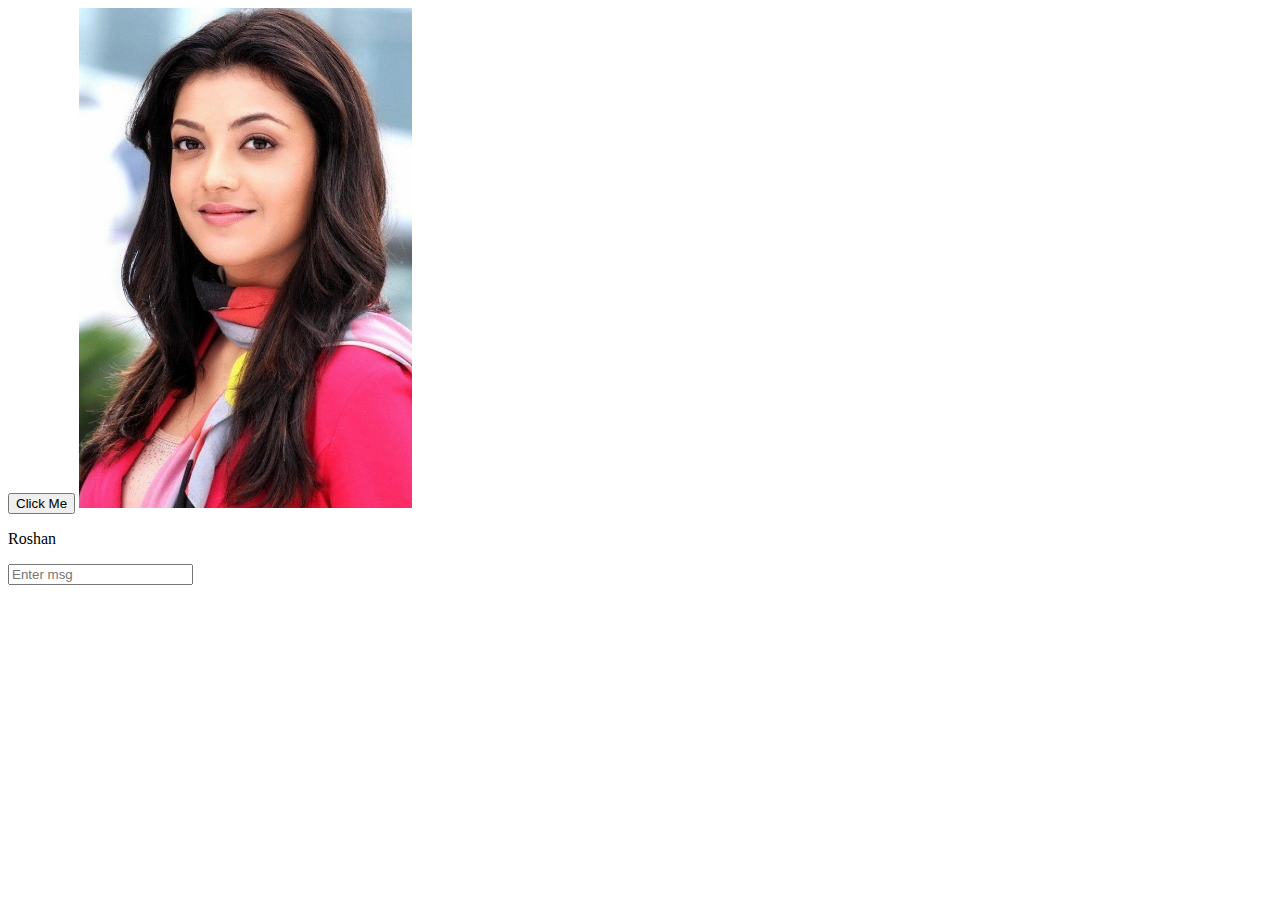
<file: Day-10 DOM2/index.html>
<!DOCTYPE html>
<html lang="en">

<head>
    <meta charset="UTF-8">
    <meta name="viewport" content="width=device-width, initial-scale=1.0">
    <title>Document</title>
    <style>#x{
        /* visibility: hidden; */
        display: none;
    }
    </style>
</head>

<body>
     <h1 id="x">Hello</h1>
     <button onclick="change()">Click Me</button>
     <img src="./Actress3.jpg" alt="" id="image" height="500vh">
     <p id="para">Roshan</p>
     <input type="text" id="na" placeholder="Enter msg">

    <script src="./script.js"></script>
</body>

</html>
</file>
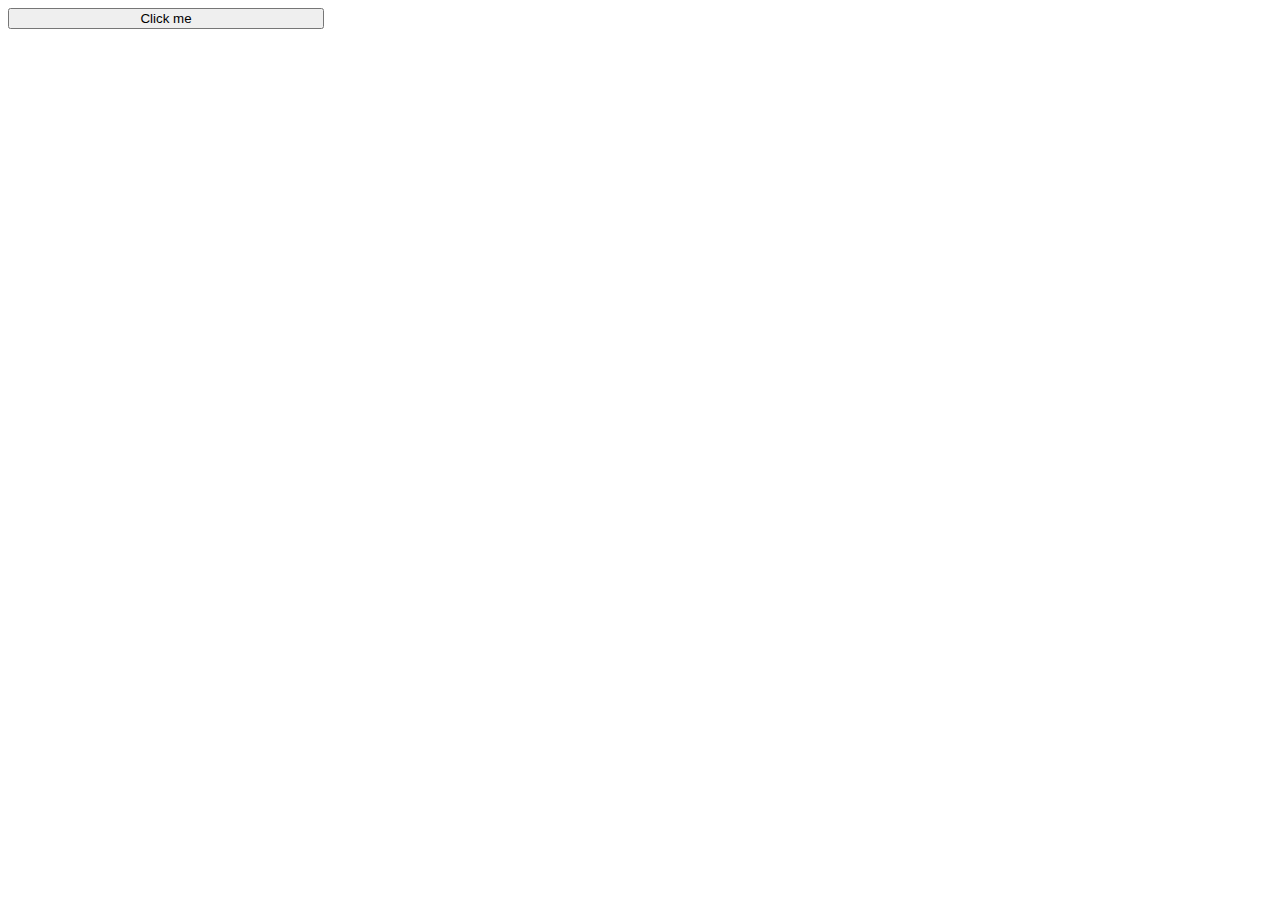
<file: Day-11 DOM Creation/index.html>
<!DOCTYPE html>
<html lang="en">
<head>
    <meta charset="UTF-8">
    <meta name="viewport" content="width=device-width, initial-scale=1.0">
    <title>Document</title>
    <link rel="stylesheet" href="style.css">
</head>
<body>
    <button onclick="fun()">Click me</button>
    <script src="./script.js"></script>
</body>
</html>
</file>
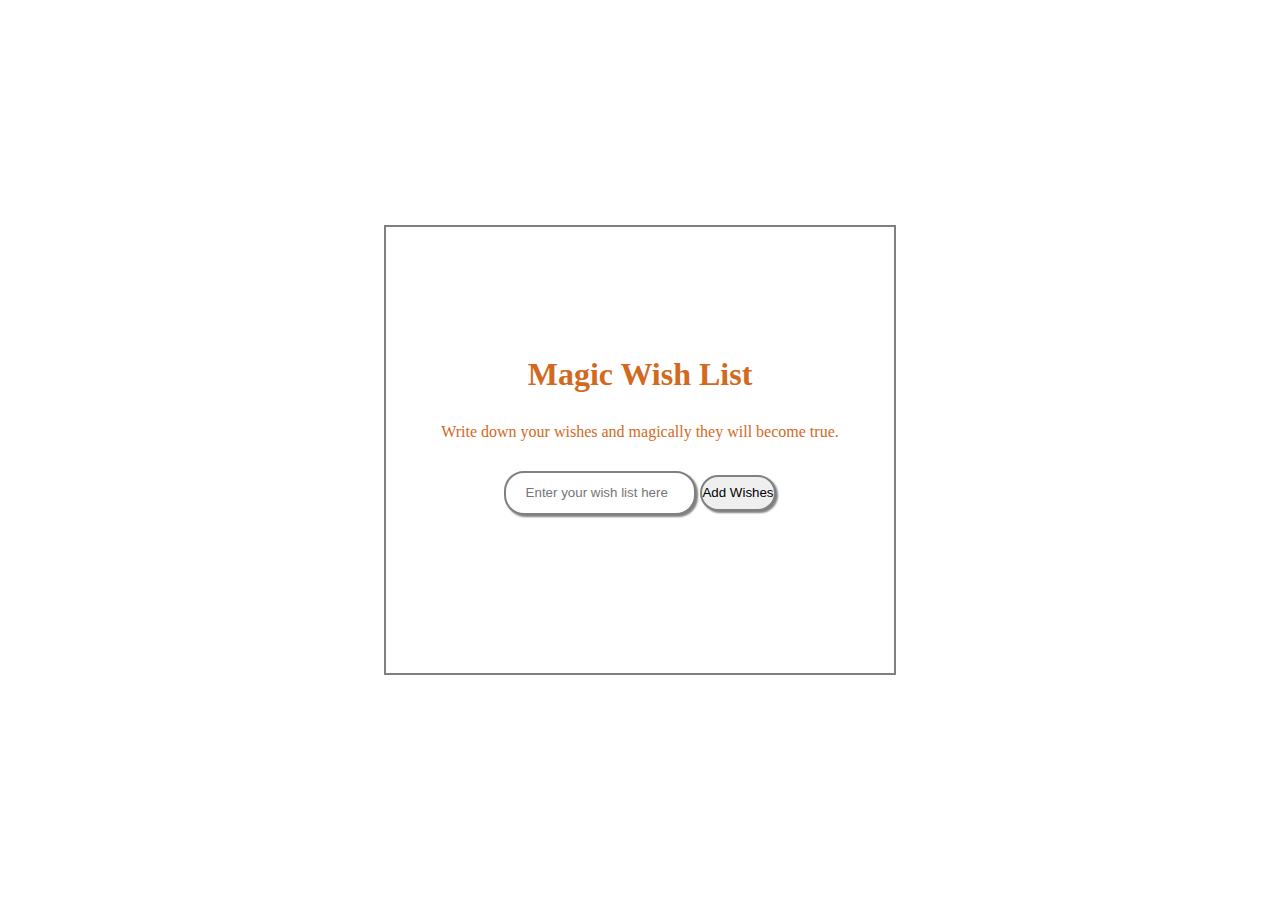
<file: Day-12/index.html>
<!DOCTYPE html>
<html lang="en">

<head>
    <meta charset="UTF-8">
    <meta name="viewport" content="width=device-width, initial-scale=1.0">
    <title>Magic Wish List</title>
    <link rel="stylesheet" href="style.css">
</head>

<body>
    <div class="header">
        <h1>Magic Wish List</h1>
        <p>Write down your wishes and magically they will become true.</p>
        <div id="input">
            <input type="text" placeholder="Enter your wish list here" id="taskInput">
            <button onclick="addTask()">Add Wishes</button>
        </div>
        <div id="main">
        </div>
    </div>
    <script src="./script.js"></script>
</body>

</html>
</file>
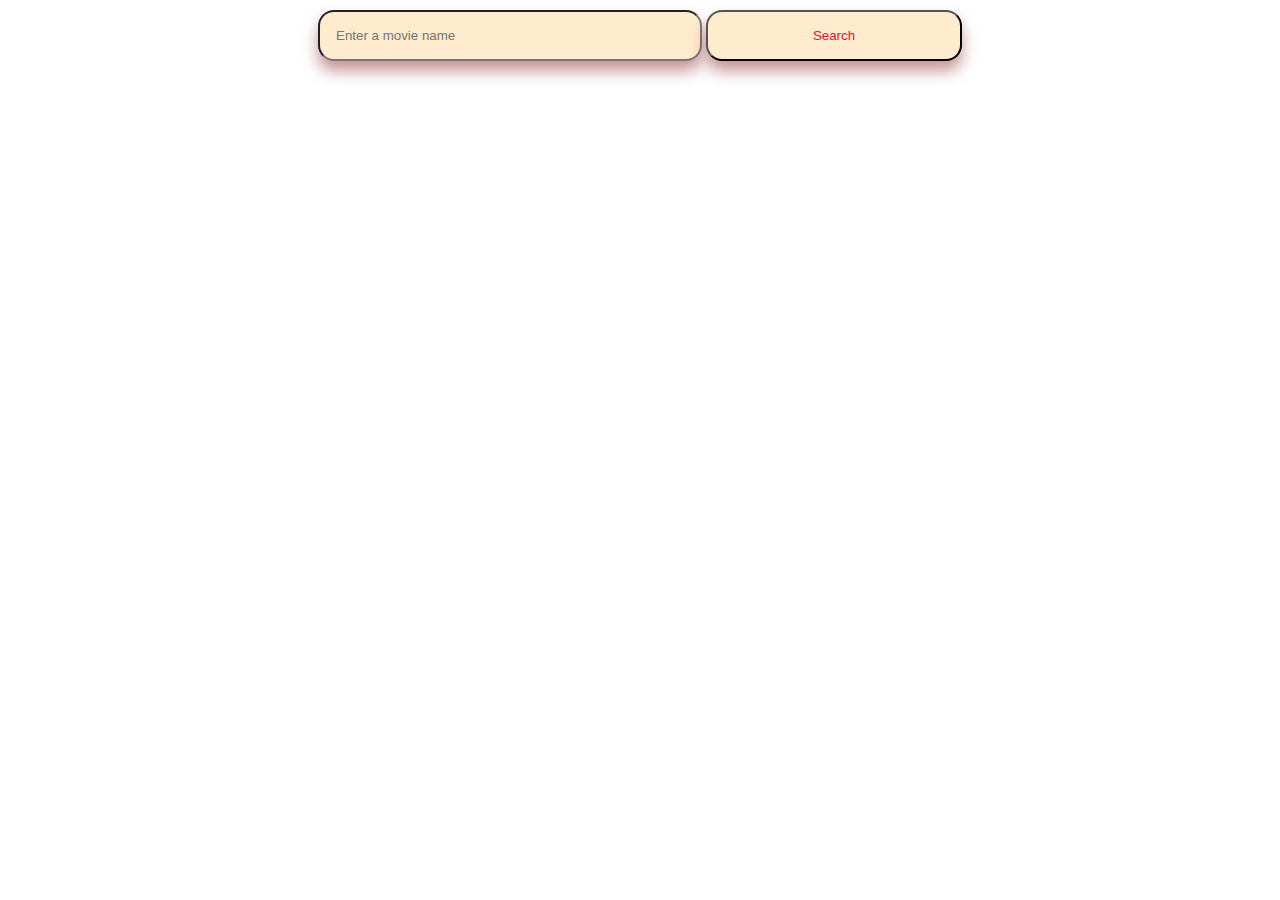
<file: Day-16 MovieSearch Project using fetch/index.html>
<!DOCTYPE html>
<html lang="en">

<head>
    <meta charset="UTF-8">
    <meta name="viewport" content="width=device-width, initial-scale=1.0">
    <title>Movie Search Project</title>
    <link rel="stylesheet" href="style.css">
</head>

<body>
    <div class="inputdiv">
        <input type="text" id="movieName" placeholder="Enter a movie name">
        <button id="btn">Search</button>
    </div>
    <div id="container">
        
    </div>
    <script src="./script.js"></script>
</body>

</html>
</file>
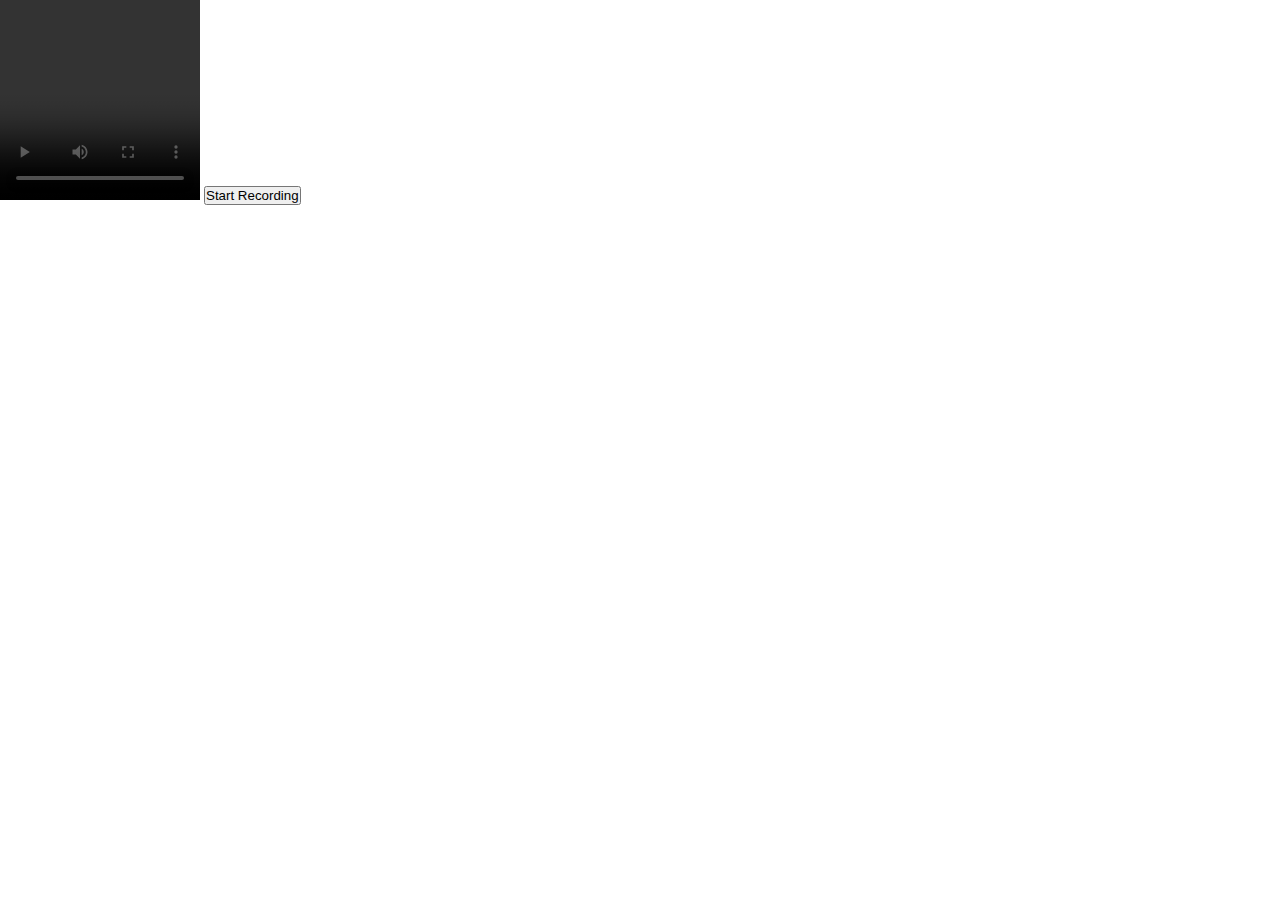
<file: Day-20 BOM/index.html>
<!DOCTYPE html>
<html lang="en">
<head>
    <meta charset="UTF-8">
    <meta name="viewport" content="width=device-width, initial-scale=1.0">
    <title>Document</title>
    <link rel="stylesheet" href="style.css">
</head>
<body>
    <video id="vd" height="200px" width="200px" controls autoplay></video>
    <button id="btn">Start Recording</button>
    <script src="./script.js"></script>
</body>
</html>
</file>
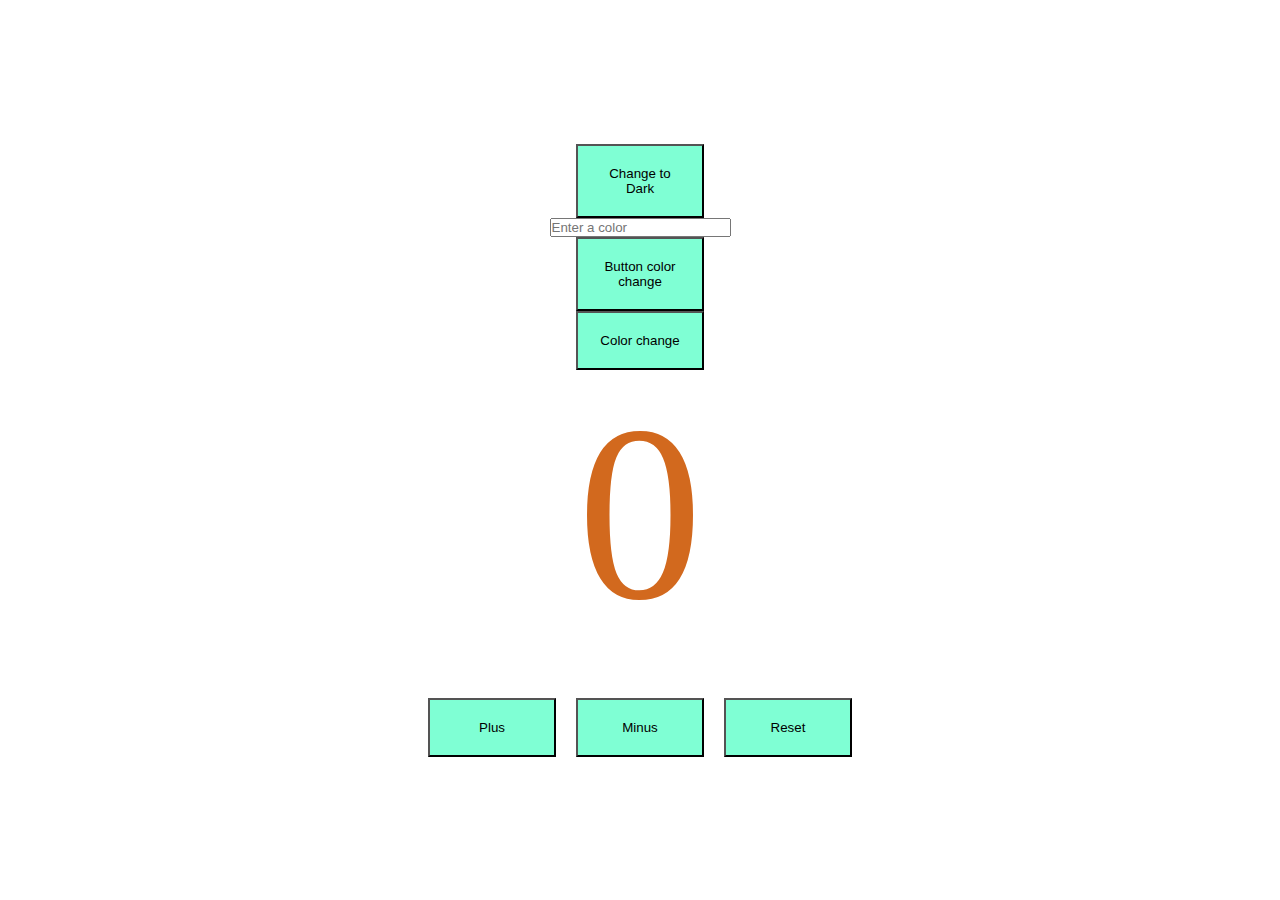
<file: Day-9 DOM/index.html>
<!DOCTYPE html>
<html lang="en">

<head>
    <meta charset="UTF-8">
    <meta name="viewport" content="width=device-width, initial-scale=1.0">
    <title>Document</title>
    <link rel="stylesheet" href="style.css">
</head>

<body>
    <!-- <h1 id="heading">kitty</h1>
     <h1 class="h">hiiiiiiii</h1>
     <p class="h">hello</p> -->
     <button id="changeMode" onclick="changeMode()">Change to Dark</button>
     <input type="text" id="inp" placeholder="Enter a color">
     <button onclick="inputChange()">Button color change</button>
     <button onclick="change()" id="change">Color change</button>
         <div class="para">
     <p id="count">0</p>
   </div>
    <div class="outerbutton">
        <button onclick="incr()" class="btn">Plus</button>
        <button onclick="decr()" class="btn">Minus</button>
        <button onclick="reset()" class="btn">Reset</button>
    </div>
    <script src="./script.js"></script>
</body>

</html>
</file>
<file: Day-11 DOM Creation/style.css>
body{
    display: grid;
    grid-template-columns: repeat(4,1fr);
}
</file>
<file: Day-12/style.css>
*{
  margin: 0;
  padding: 0;
  box-sizing: border-box;
}
body{
    height: 100vh;
    max-width: 1280px;
    margin: auto;
    display: flex;
    flex-direction: column;
    justify-content: center;
    align-items: center;
    color: chocolate;
}
#taskInput{
    width: 15vw;
    height: 4vh;
    padding: 20px;
    border-radius: 20px ;
    border: none;
    border: 2px solid grey;
    box-shadow: 2px 2px 2px grey;
}
button{
    height: 4vh;
    width: 6vw;
    border-radius: 20px;
    border: none;
    border: 2px solid grey;
    box-shadow: 2px 2px 2px grey;
    
}
.header{
    display: flex;
    flex-direction: column;
    justify-content: center;
    align-items: center;
    gap: 30px;
    border: 2px solid grey;
    padding: 10px;
    width: 40vw;
    height: 50vh;
}
</file>
<file: Day-16 MovieSearch Project using fetch/style.css>
*{
    margin: 0;
    padding: 0;
    box-sizing: border-box;
}
body{
    display: flex;
    flex-direction: column;
    align-items: center;
    gap: 2rem;
    max-width: 1280px;
    margin: auto;

}
#container{
    display: grid;
    grid-template-columns: repeat(3,1fr);
    box-shadow: 0 10px 15px rgba(199, 9, 9, 0.8);
    row-gap: 3rem;
    column-gap: 3rem;
    justify-content: center;
    text-align: center;
    border-radius: 2rem;
}
.movie{
    display: flex;
    flex-direction: column;
    justify-content: center;
    align-items: center;
    box-shadow: 0 10px 15px rgba(155, 5, 5, 0.8);
    border-radius: 2rem;
    margin-bottom: 10px;
    padding: 2rem;
}
.movie>h2{
    font-size: 2rem;
    color:green;
}
.movie>p{
    color:maroon;
    font-size: 2rem;
    font-weight: 20px;
}
#btn{
    border-radius: 1rem;
    padding: 1rem;
    width: 20vw;
    background-color: blanchedalmond;
    color: crimson;
     box-shadow: 0 10px 15px rgba(159, 80, 80, 0.6);
}
#movieName{
    border-radius: 1rem;
    padding: 1rem;
    width: 30vw;
    background-color: blanchedalmond;
    box-shadow: 0 10px 15px rgba(159, 80, 80, 0.6);
}
.inputdiv{
    margin-top: 10px;
}
#darkMode{
     border-radius: 1rem;
    padding: 1rem;
    width: 10vw;
    background-color: blanchedalmond;
    color: crimson;
    box-shadow: 0 10px 15px rgba(159, 80, 80, 0.6);
    position: absolute;
    right: 0;
    margin-right: 10px;
    margin-top: 10px;
}
</file>
<file: Day-20 BOM/style.css>
*{
    margin: 0;
    padding: 0;
    box-sizing: border-box;
}
</file>
<file: Day-9 DOM/style.css>
*{
    margin: 0;
    padding: 0;
    box-sizing: border-box;
}
body{
    height: 100vh;
    display: flex;
    flex-direction: column;
    justify-content: center;
    align-items: center;
}
#count{
    margin-bottom: 40px;
    font-size: 250px;
    color: chocolate;
}
button{
    padding: 20px;
    width: 10vw;
    background-color: aquamarine;
}
.outerbutton{
    display: flex;
    gap: 20px;
}
</file>
